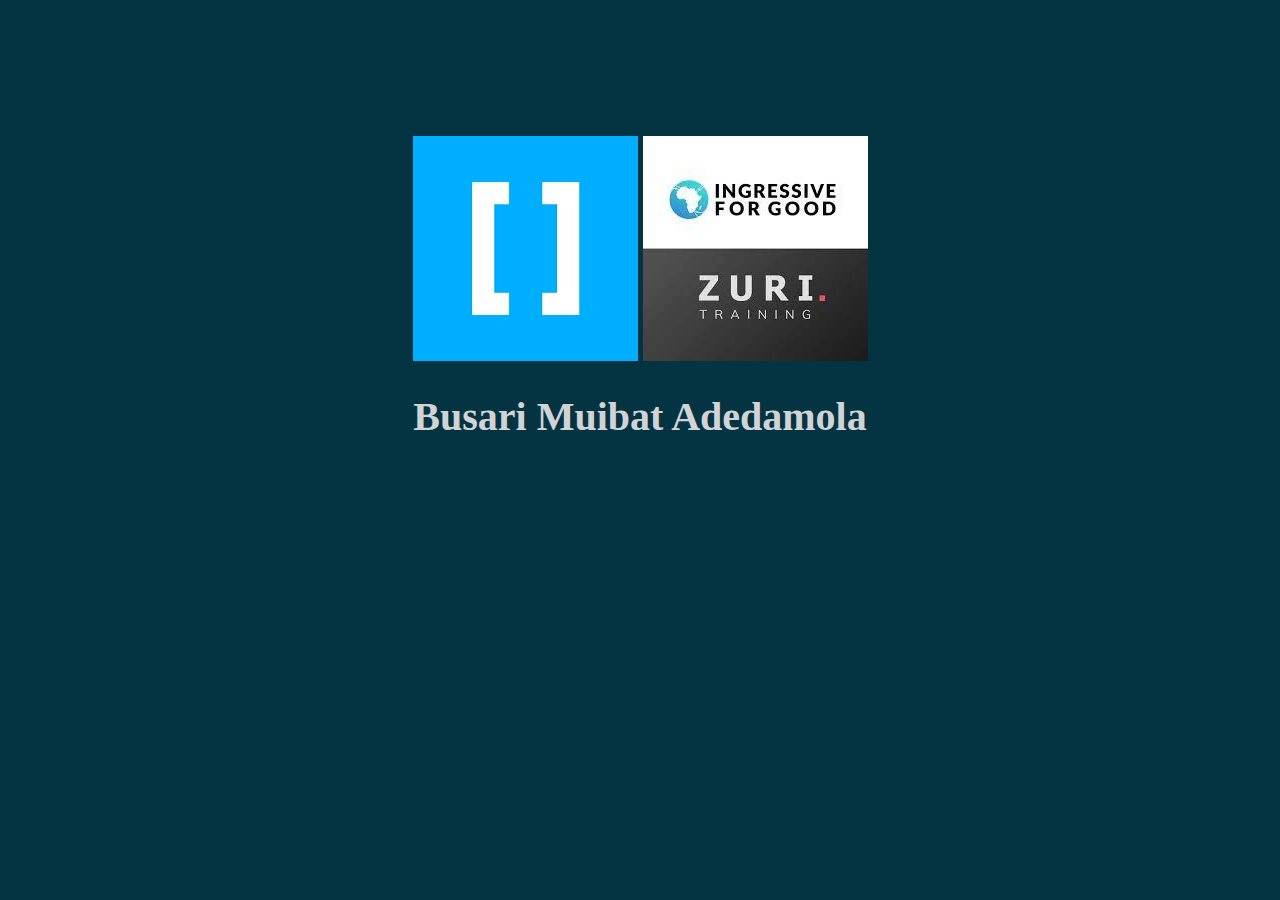
<file: print.html>
<!DOCTYPE html>
<html lang="en">
<head>
    <meta charset="UTF-8">
    <meta http-equiv="X-UA-Compatible" content="IE=edge">
    <meta name="viewport" content="width=device-width, initial-scale=1.0">
    <title>Busari Muibat</title>

    <style>
        body {
            background-color:#043442;
            text-align: center;
            color:#D2D3D5;
            padding-top: 10%;
            font-size: 20px;
            font-weight: 50px;
        }

    </style>
</head>
<body>
    <!-- <h1>BUSARI </h1><br><br>
    <h1>MUIBAT</h1><br><br>
    <h1>ADEDAMOLA</h1><br><br> -->

<div>
    <img src="./Logos/HNG.png">
    <img src="./Logos/INGZURI.jpg">

</div>

   <script>
document.write("<h1>Busari Muibat Adedamola</h1>");
</script>

</body>
</html>
</file>
